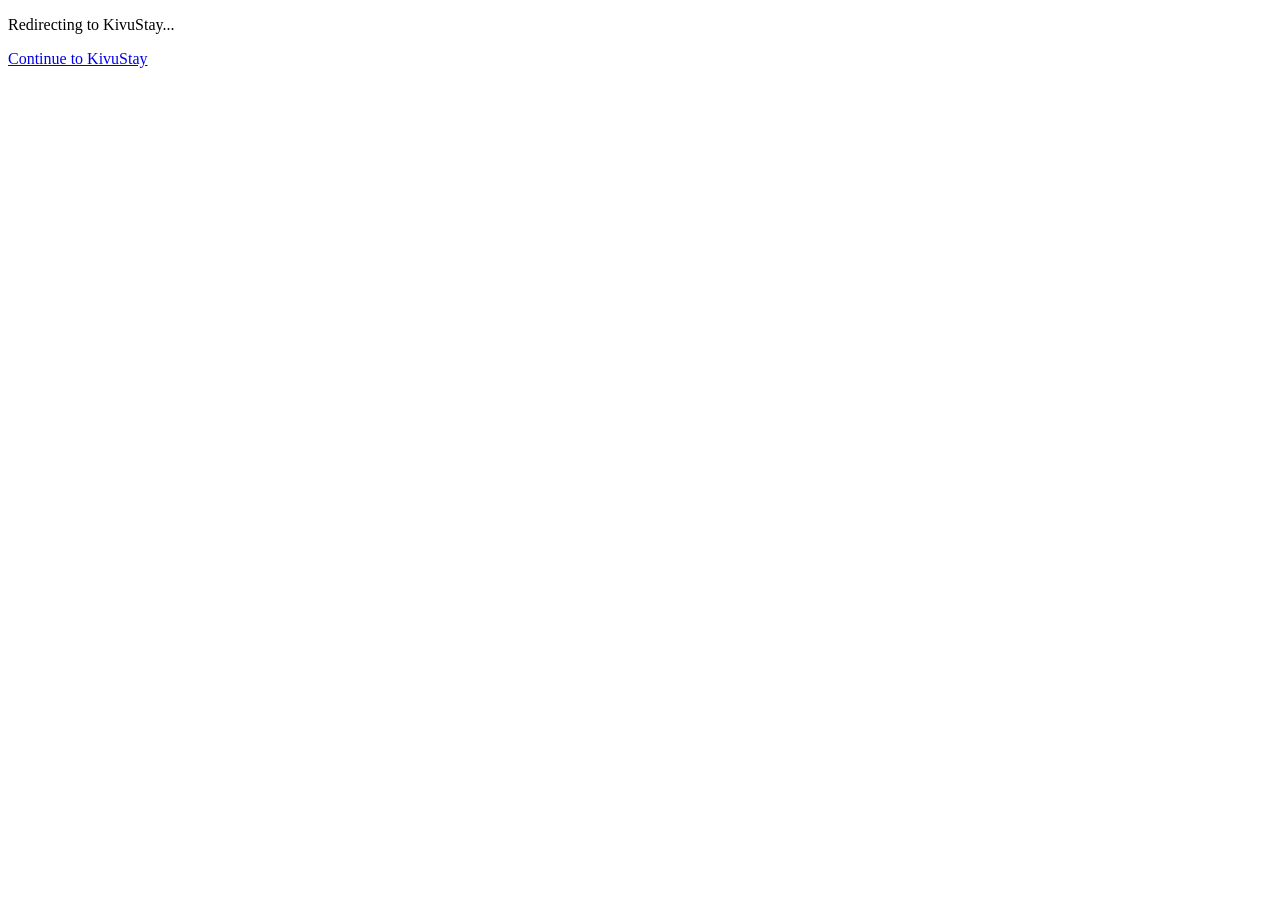
<file: src/main/webapp/index.html>
<!DOCTYPE html>
<html lang="en">
<head>
    <meta charset="UTF-8">
    <meta http-equiv="refresh" content="0;url=index.jsp">
    <title>KivuStay</title>
</head>
<body>
    <p>Redirecting to KivuStay...</p>
    <a href="index.jsp">Continue to KivuStay</a>
</body>
</html>
</file>
